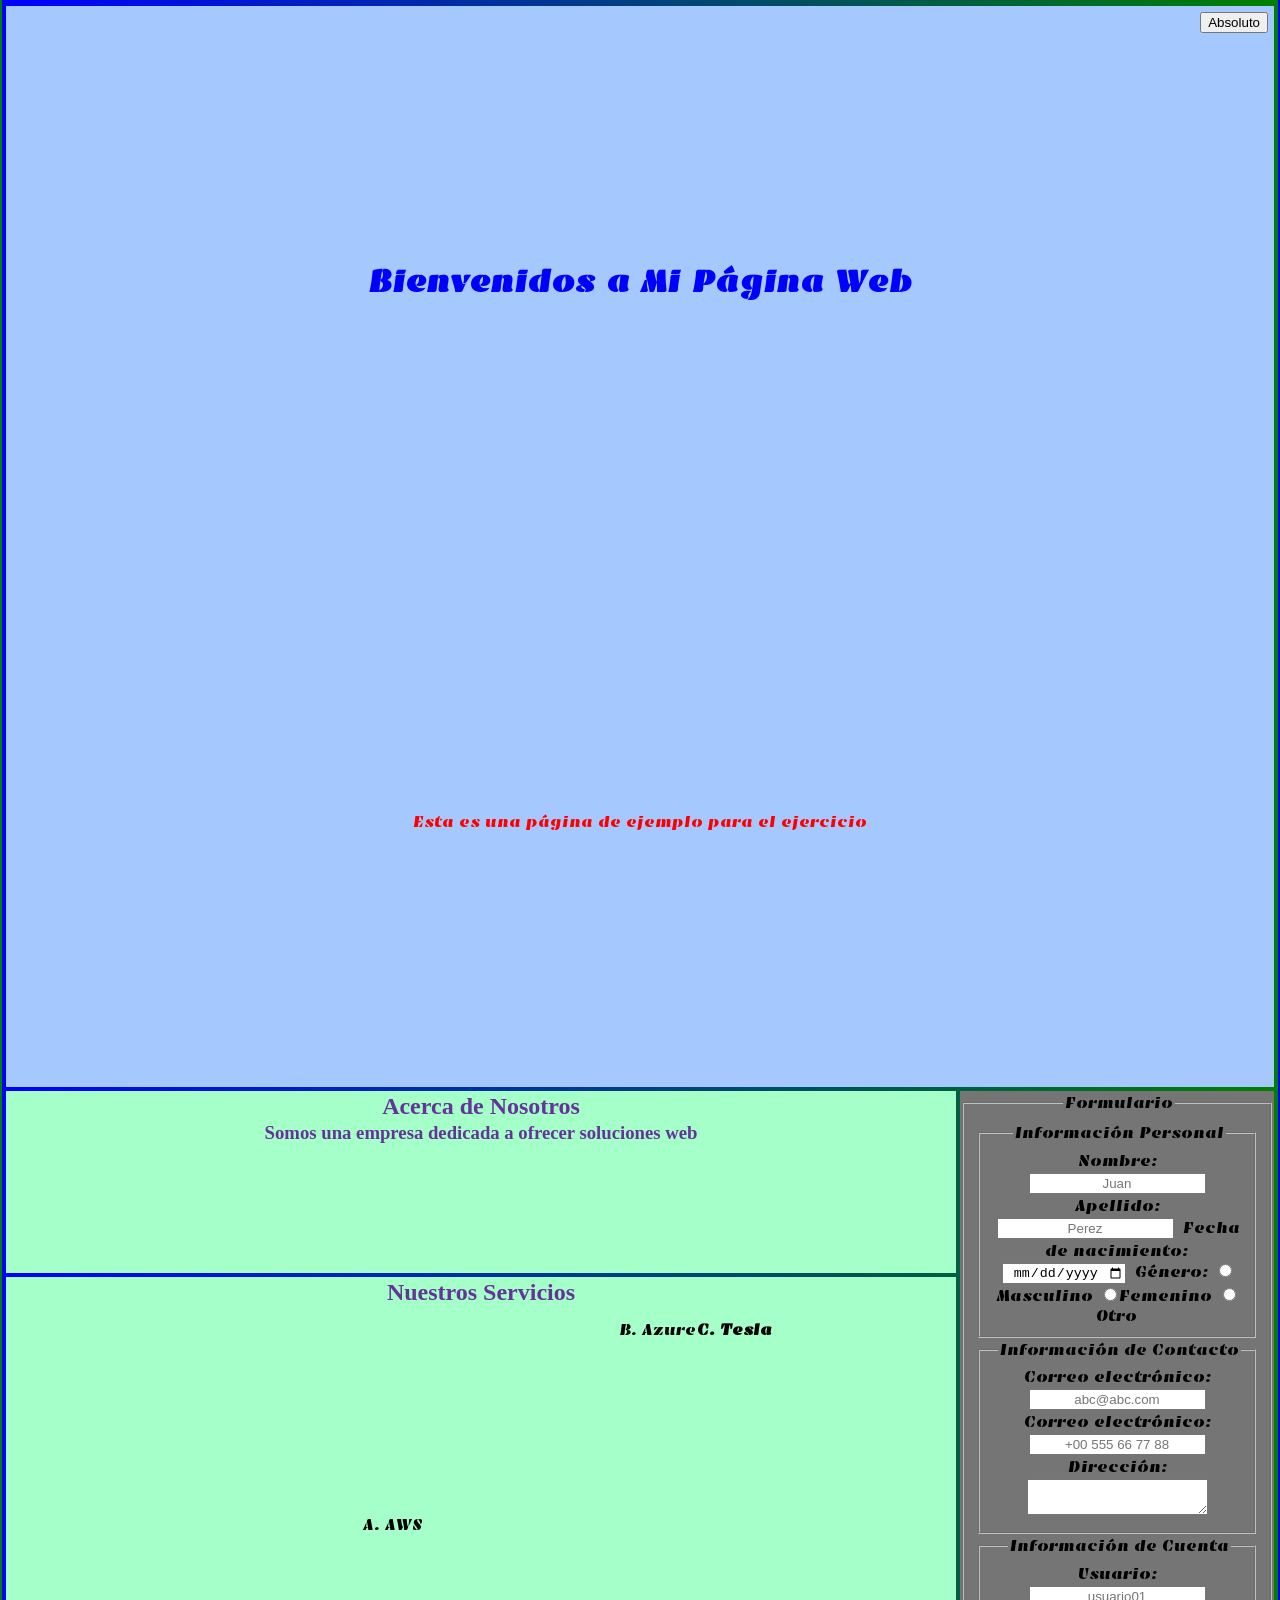
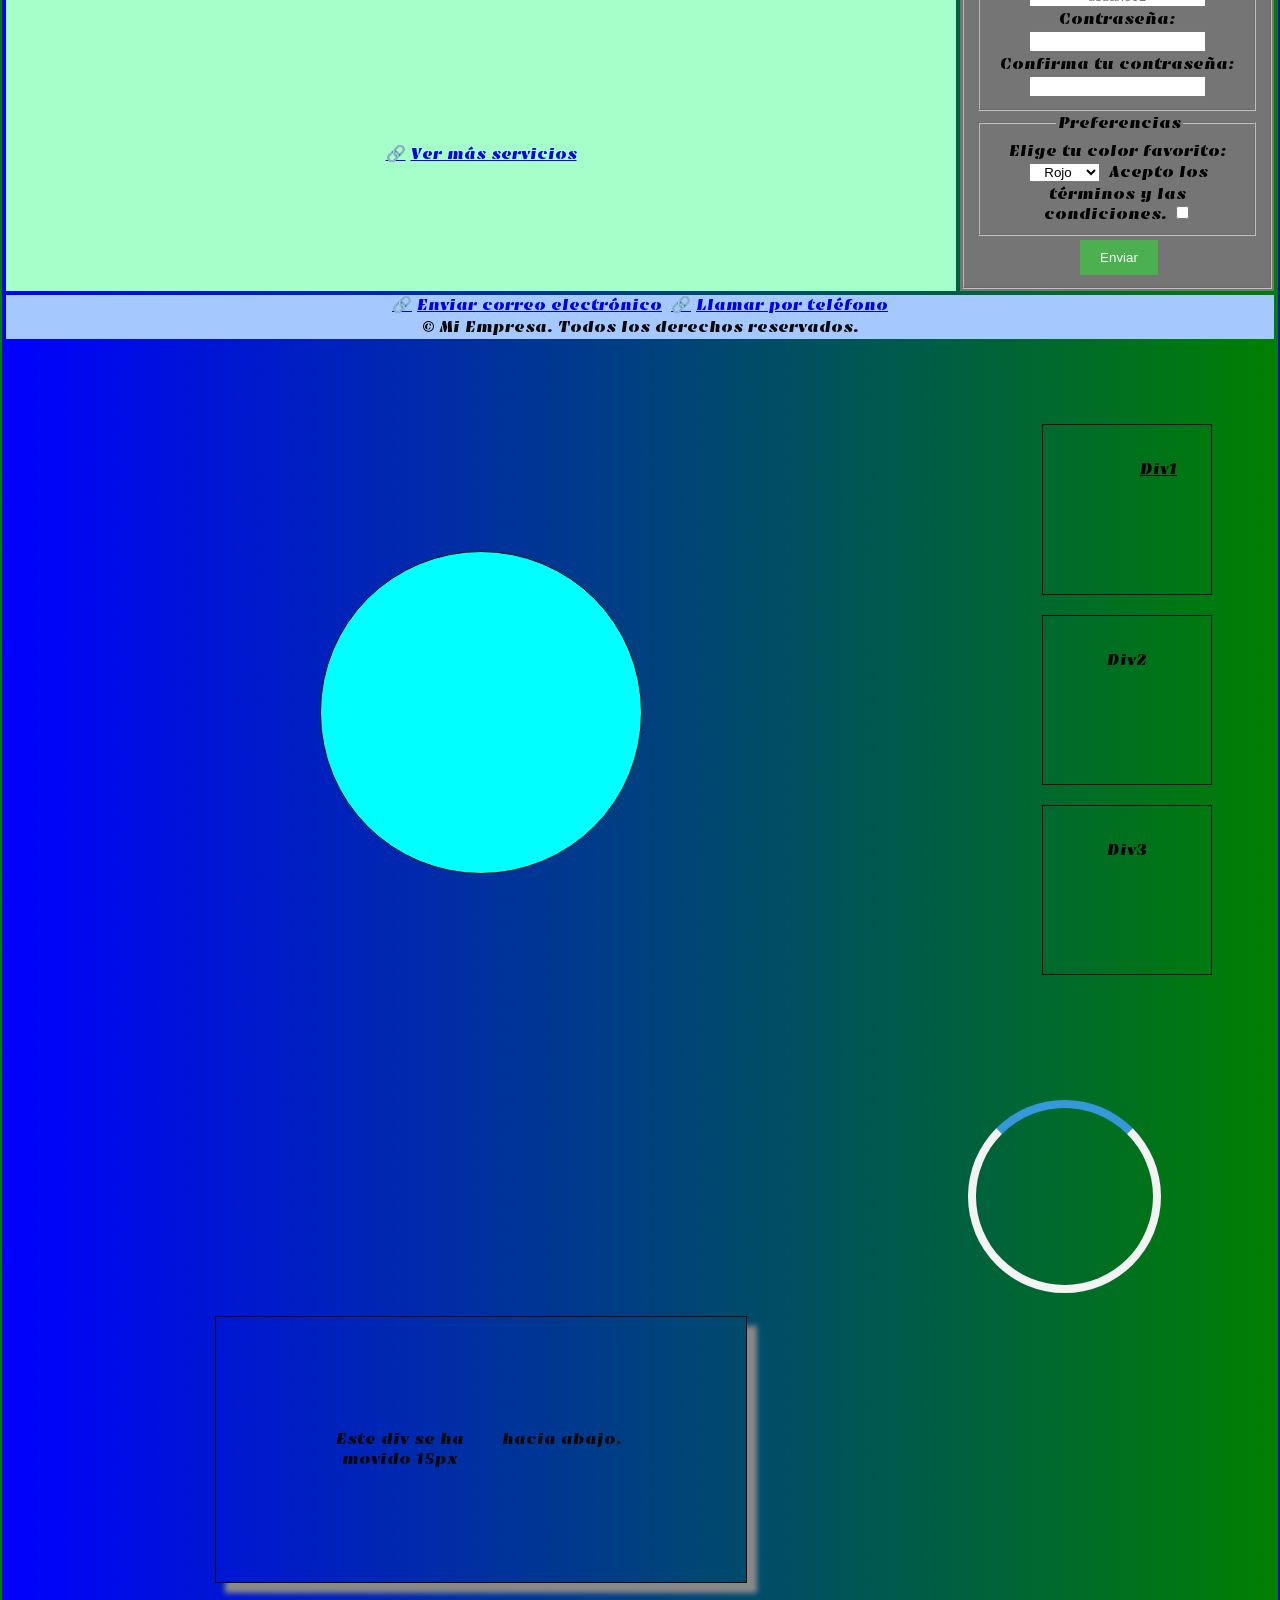
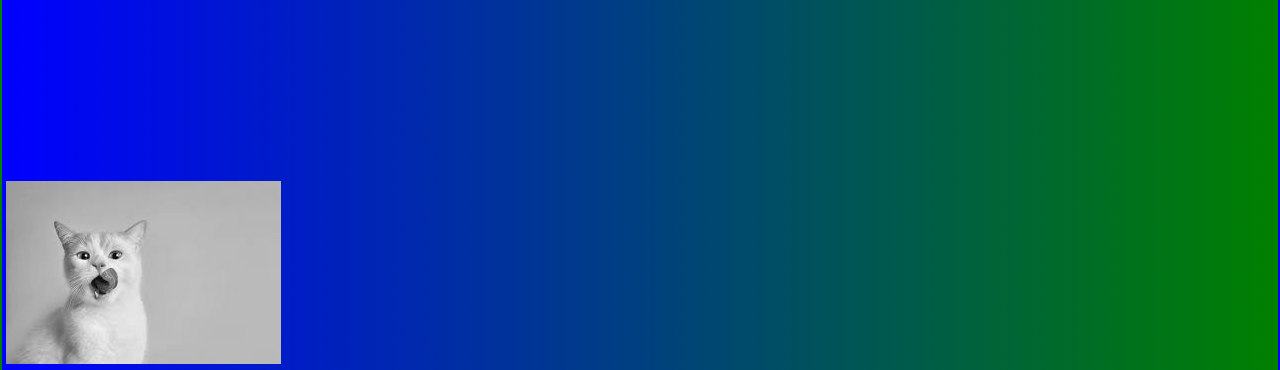
<file: index.html>
<!DOCTYPE html>
<html lang="es">
  <head>
    <meta charset="UTF-8" />
    <meta name="viewport" content="width=device-width, initial-scale=1.0" />
    <title>Mi Página Web</title>
    <link rel="stylesheet" href="./styles/index.css" />
    <style>
      h1 {
        color: blue;
      }
    </style>
    <link rel="preconnect" href="https://fonts.googleapis.com" />
    <link rel="preconnect" href="https://fonts.gstatic.com" crossorigin />
    <link
      href="https://fonts.googleapis.com/css2?family=Emblema+One&display=swap"
      rel="stylesheet"
    />
  </head>
  <body class="grid-contenedor emblema-one-regular">
    <header id="header" class="header">
      <div class="auto-marg"><h1>Bienvenidos a Mi Página Web</h1></div>
      <div id="contenedor">
        <p style="color: red">
          Esta es una página de ejemplo para el ejercicio
        </p>
      </div>
    </header>
    <main id="main" class="main">
      <h2>Acerca de Nosotros</h2>
      <h3>Somos una empresa dedicada a ofrecer soluciones web</h3>
    </main>
    <div>
      <div class="circulo animacion-mover-derecha ocultar-en-movil"></div>
    </div>
    <div>
      <div class="inline-block-div azure">Div1</div>
      <div class="inline-block-div">Div2</div>
      <div class="inline-block-div">Div3</div>
    </div>
    <div>
      <div class="relative-move-down shadow">
        <p class="dos-columnas">Este div se ha movido 15px hacia abajo.</p>
      </div>
    </div>
    <section class="section">
      <h2>Nuestros Servicios</h2>
      <ol type="A" class="menu-horizontal">
        <div><li class="aws">AWS</li></div>
        <li>Azure</li>
        <li class="destacado">Tesla</li>
      </ol>
      <a href="https://aws.amazon.com/es/?nc2=h_lg" target="_blank"
        >Ver más servicios</a
      >
    </section>
    <button class="boton-absoluto">Absoluto</button>
    <form action="#" method="post" class="sidebar">
      <fieldset>
        <legend>Formulario</legend>
        <fieldset>
          <legend>Información Personal</legend>
          <label for="nombre">Nombre:</label>
          <input
            type="text"
            name="nombre"
            id="nombre"
            required
            placeholder="Juan"
          />
          <label for="apellido">Apellido:</label>
          <input
            type="text"
            name="apellido"
            id="apellido"
            required
            placeholder="Perez"
          />
          <label for="nacimiento">Fecha de nacimiento:</label>
          <input type="date" name="nacimiento" id="nacimiento" required />
          <label for="genero">Género:</label>
          <label
            ><input
              type="radio"
              name="genero"
              value="masculino"
            />Masculino</label
          >
          <label
            ><input
              type="radio"
              name="genero"
              value="femenino"
            />Femenino</label
          >
          <label><input type="radio" name="genero" value="otro" />Otro</label>
        </fieldset>
        <fieldset>
          <legend>Información de Contacto</legend>
          <label for="correo">Correo electrónico:</label>
          <input
            type="email"
            name="correo"
            id="correo"
            required
            placeholder="abc@abc.com"
          />
          <label for="telefono">Correo electrónico:</label>
          <input
            type="tel"
            name="telefono"
            id="telefono"
            required
            placeholder="+00 555 66 77 88"
          />
          <label for="direccion">Dirección:</label>
          <textarea name="direccion" id="direccion"></textarea>
        </fieldset>
        <fieldset>
          <legend>Información de Cuenta</legend>
          <label for="usuario">Usuario:</label>
          <input
            type="text"
            name="usuario"
            id="usuario"
            placeholder="usuario01"
            required
          />
          <label for="contrasena">Contraseña:</label>
          <input type="password" name="contrasena" id="contrasena" required />
          <label for="c.contrasena">Confirma tu contraseña:</label>
          <input
            type="password"
            name="c.contrasena"
            id="c.contrasena"
            required
          />
        </fieldset>
        <fieldset>
          <legend>Preferencias</legend>
          <label for="color">Elige tu color favorito:</label>
          <select name="color" id="color">
            <option value="rojo">Rojo</option>
            <option value="azul">Azul</option>
            <option value="verde">Verde</option>
            <option value="amarillo">Amarillo</option>
          </select>
          <label for="condiciones"
            >Acepto los términos y las condiciones.</label
          >
          <input type="checkbox" name="condiciones" id="condiciones" required />
        </fieldset>
        <label for=""></label>
        <button type="submit" class="boton-trans">Enviar</button>
      </fieldset>
    </form>
    <div class="spinner"></div>
    <img
      class="gatito-rota imagen-grayscale imagen-con-overlay"
      src="./img/gato.jpg"
      alt="Gatito a rotar"
    />
    <footer class="footer">
      <a href="mailto:info@miempresa.com">Enviar correo electrónico</a>
      <a href="tel:+1234567890">Llamar por teléfono</a>
      <p>&copy; Mi Empresa. Todos los derechos reservados.</p>
    </footer>
  </body>
</html>
</file>
<file: styles/index.css>
.emblema-one-regular {
  font-family: "Emblema One", system-ui;
  font-weight: 400;
  font-style: normal;
}
body {
  background-color: #f5f5f5;
  background: linear-gradient(to right, blue, green);
}
* {
  text-align: center;
  text-justify: center;
  margin: 2px;
}
h1 {
  color: #090909;
}
#contenedor {
  margin: 0 auto;
}
h2,
h3 {
  font-family: cursive;
  color: rebeccapurple;
}
div {
  padding: 20%;
  border-color: #090909 1px solid;
  margin: 10px;
}
.shadow {
  box-shadow: 10px 10px 5px #888888;
}
.auto-marg {
  width: 600px;
  margin: 0 auto;
}
.dos-columnas {
  column-count: 2; /* Divide el contenido en dos columnas */
  column-gap: 20px; /* Espacio entre las columnas */
}
.imagen-grayscale {
  filter: grayscale(100%); /* Convierte la imagen a escala de grises */
}
.imagen-con-overlay {
  position: relative;
  display: inline-block;
}

.imagen-con-overlay img {
  display: block;
}

.imagen-con-overlay .overlay {
  position: absolute;
  top: 0;
  left: 0;
  width: 100%;
  height: 100%;
  background-color: rgba(
    0,
    0,
    0,
    0.5
  ); /* Color de superposición con transparencia */
  opacity: 0;
  transition: opacity 0.3s ease; /* Transición suave de 0.3 segundos */
}
.circulo {
  width: 100px;
  height: 100px;
  border-radius: 50%;
  background-color: aqua;
  border: 1px solid #090909;
}
.inline-block-div {
  display: inline-block;
  width: 100px;
  height: 100px;
  border: 1px solid #090909;
}
.relative-move-down {
  position: relative;
  top: 15px;
  border: 1px solid #090909;
}

.azure {
  text-align: right;
  text-decoration: underline;
}
p {
  color: #090909;
}
.destacado {
  font-weight: bold;
}
.grid-contenedor {
  display: grid;
  grid-template-areas: "header header" "main sidebar" "section sidebar" "footer footer";
  grid-template-columns: 3fr 1fr;
}
.boton-absoluto {
  position: absolute;
  top: 10px;
  right: 10px;
}
.menu-horizontal {
  display: flex;
  justify-content: center;
  gap: 20px;
  padding: 10px;
}
@keyframes girar {
  from {
    transform: rotate(0deg);
  }
  to {
    transform: rotate(360deg);
  }
}

.spinner {
  border: 8px solid #f3f3f3; /* Color de fondo del spinner */
  border-top: 8px solid #3498db; /* Color de la parte superior del spinner */
  border-radius: 50%;
  width: 50px;
  height: 50px;
  animation: girar 2s linear infinite; /* Animación de giro */
}
@keyframes mover-derecha {
  from {
    transform: translateX(0);
  }
  to {
    transform: translateX(100%);
  }
}

.animacion-mover-derecha {
  display: inline-block;
  animation: mover-derecha 2s infinite alternate; /* 2 segundos, animación infinita, alternando dirección */
}

/* Other existing styles */

.boton-trans {
  background-color: #4caf50; /* Color inicial del botón */
  color: white;
  padding: 10px 20px;
  border: none;
  cursor: pointer;
  transition: background-color 0.3s ease; /* Transición suave de 0.3 segundos */
}

.boton-trans:hover {
  background-color: green; /* Color del botón al pasar el mouse */
}

/* Other existing styles */
.header {
  grid-area: header;
  background-color: #a5c9ff;
}
.main {
  grid-area: main;
  background-color: #a5ffc9;
}
:root {
  --color-primario: #4caf50; /* Define el color primario */
}
.sidebar {
  grid-area: sidebar;
  background-color: #757575;
}
.section {
  grid-area: section;
  background-color: #a5ffc9;
}
.footer {
  grid-area: footer;
  background-color: #a5c9ff;
}
.gatito-rota:hover {
  transform: rotate(45deg);
}
a::before {
  content: "🔗"; /* Puedes cambiar este ícono por cualquier otro */
  margin-right: 5px; /* Espacio entre el ícono y el texto del enlace */
}
/* Moviles */
@media (max-width: 768px) {
  .grid-contenedor {
    flex-direction: column;
  }
}
/* Tabletas */
@media (min-width: 769px) and (max-width: 1024px) {
  .grid-contenedor {
    grid-template-columns: 2fr 1fr;
  }
}
@media (max-width: 600px) {
  .ocultar-en-movil {
    display: none;
  }
}
</file>
